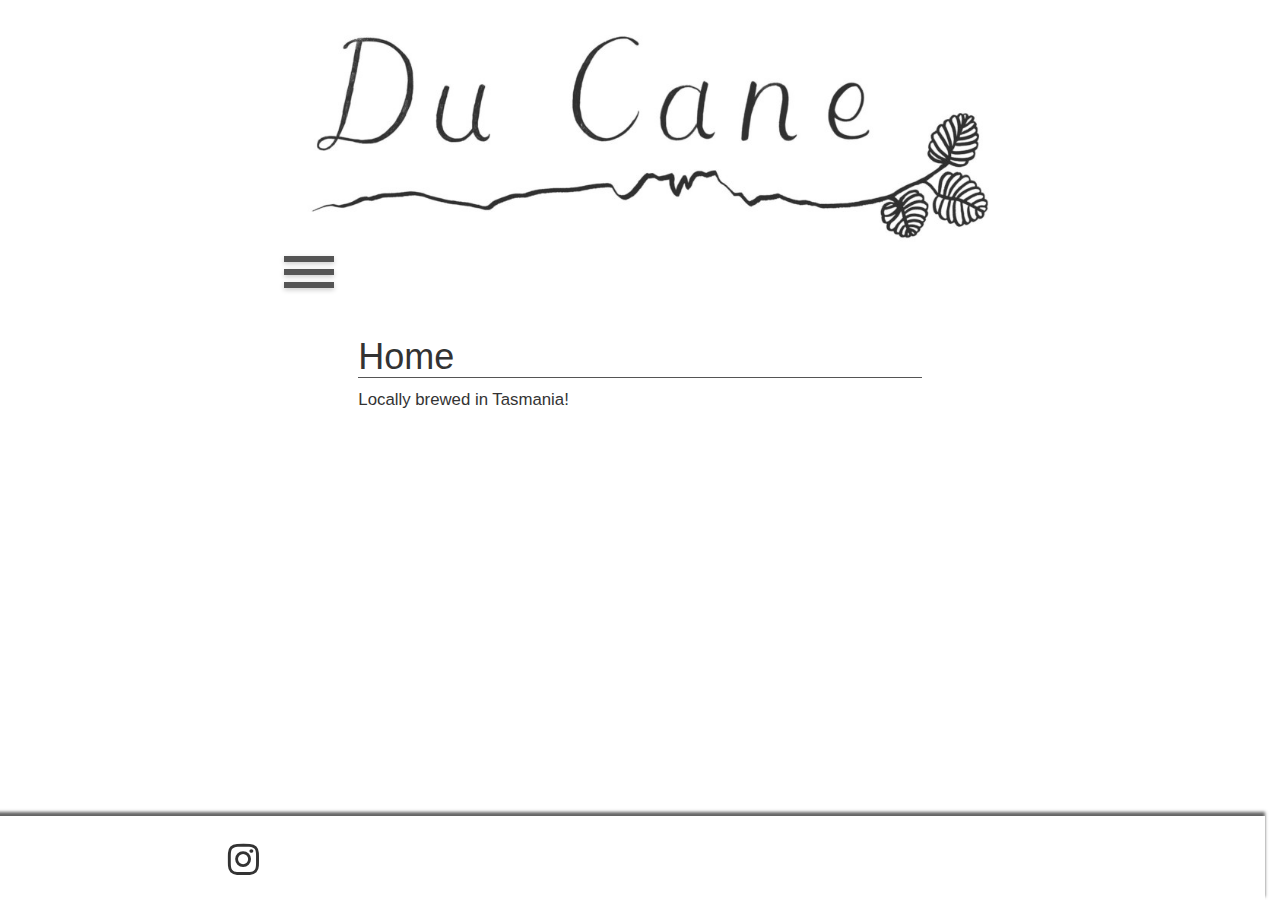
<file: index.html>
<!DOCTYPE html>
<html lang="en">

	<head>
		<meta charset="utf-8"/>
		<meta name="viewport" content="width=device-width,initial-scale=1.0">
  		<link rel="shortcut icon" type="image/x-icon" href="RES/D_Logo.ico" />

		<script src="https://ajax.googleapis.com/ajax/libs/jquery/3.2.1/jquery.min.js"></script>
		<script src="https://code.jquery.com/jquery-3.2.1.js"></script>
		<script type="text/javascript" src="app.js"></script>
		<script type="text/javascript">
			//Hamburger Menu Toggle
			$(document).ready(function(){
				$('.icon').click(function(){
					$('.icon').toggleClass('active');
					$('#menu-bg').toggleClass('hide-menu-items');
					$('#overlay').toggleClass('hide-menu');
				})
			})
		</script>
		
		<link href="https://fonts.googleapis.com/css?family=Arapey" rel="stylesheet">
		<link rel="stylesheet" href="https://cdnjs.cloudflare.com/ajax/libs/font-awesome/4.7.0/css/font-awesome.min.css">
		<link rel="stylesheet" type="text/css" href="style.css" media="screen" />
		<link rel="stylesheet" href="https://maxcdn.bootstrapcdn.com/bootstrap/3.3.7/css/bootstrap.min.css" integrity="sha384-BVYiiSIFeK1dGmJRAkycuHAHRg32OmUcww7on3RYdg4Va+PmSTsz/K68vbdEjh4u" crossorigin="anonymous">

		<script src="https://maxcdn.bootstrapcdn.com/bootstrap/3.3.7/js/bootstrap.min.js" integrity="sha384-Tc5IQib027qvyjSMfHjOMaLkfuWVxZxUPnCJA7l2mCWNIpG9mGCD8wGNIcPD7Txa" crossorigin="anonymous"></script>

		<title>Du Cane Brewing</title>
	</head>
	<body>

		<div id="overlay" class="hide-menu"></div>
		<div id="mid-section">
			<div class="banner">
				<img class="top-img" src="RES/DuCane_Logo.jpg">
			</div>
			
			<div class="row">
				<div class="col-xs-1 text-right;">
				</div>
				<div class="col-xs-2 text-right;">
					
					<div class="icon">
						<div class="hamburger"></div>
					</div>
					
				</div>
				<div class="col-xs-2 text-right;">
				</div>
				<div class="col-xs-4 text-right;">
					<div class="menu-overlay hide-menu-items" id="menu-bg">
						<a class="navlinks" id="load_home" onclick="loadContent('home')" href="javascript:void(0);">
							Home</a>
						<br><br>
						<a class="navlinks" id="load_peak" onclick="loadContent('peak')" href="javascript:void(0);">
							Peak (Pilsner)</a>
						<br><br>
						<a class="navlinks" id="load_hut" onclick="loadContent('hut')" href="javascript:void(0);">
							Hut (IPA)</a>
						<br><br>
							<a class="navlinks" id="load_contact-us" onclick="loadContent('contact-us')" href="javascript:void(0);">
								Contact Us</a>
					</div>

				</div>
				<div class="col-xs-3 spacer">
				</div>
			</div>
			
			<div class="row content-section" id="home">
				<div class="col-xs-2 text-right;">
				</div>
				<div class="col-xs-8 content">
					<h1 class="section-header"> Home</h1>
					Locally brewed in Tasmania!
				</div>
				<div class="col-xs-2">
				</div>
			</div>


			<div class="row content-section hide-content" id="peak">
				<div class="col-xs-2 text-right;">
				</div>
				<div class="col-xs-8 content">
					<h1 class="section-header"> Peak Pilsner</h1>
					<div class="beer-art">
						<img src="RES/PeakBeer.png" />
					</div>
					Light. Crisp. Delicious.
				</div>
				<div class="col-xs-2">
				</div>
			</div>


			<div class="row content-section hide-content" id="hut">
				<div class="col-xs-2 text-right;">
				</div>
				<div class="col-xs-8 content">
					<h1 class="section-header"> Hut IPA </h1>
					<div class="beer-art">
						<img src="RES/HutBeer.png" />
					</div>
					A wonderful pale ale full of flavour.
				</div>
				<div class="col-xs-2">
				</div>
			</div>


			<div class="row content-section hide-content" id="contact-us">
				<div class="col-xs-2 text-right;">
				</div>
				<div class="col-xs-8 content">
					<h1 class="section-header"> Contact us </h1>
					<a href="mailto:ducanebrewing@gmail.com">ducanebrewing@gmail.com</a>
				</div>
				<div class="col-xs-2">
				</div>
			</div>
		
		</div>
		
		<div class="row footer">
			<div class="col-xs-2">
			</div>
			<div class="col-xs-8 bottom-icons">
				<a href="https://www.instagram.com/ducanebrewing/" target="_blank" title="Instagram">
					<i class="fa fa-instagram big" id="icons"></i>
				</a>
			</div>
			<div class="col-xs-2">
			</div>
		</div>
		
		
		<!--script src="app.js"></script-->
		
		
	</body>
</html>
</file>
<file: style.css>
html, h1, h2, h3, p, a, ul, li {
	font-family: 'Arapey', serif;
	font-size: 16px;
	line-height:18px;
	padding:0;
	margin:0;
	color: #555;
}

body {
	/*background-color: #dff !important;*/
}


.section-header {
	border-bottom: 1px solid #555;
}

.error-header {
	font-family: 'Arapey', serif;
	font-size:3em;
	font-weight:bold;
	color:#555;
	white-space:nowrap;
	padding: 0.5em;
}

.error-text {
	font-size:1.4em;
	font-weight:bold;
	color:#555;
	white-space:nowrap;
	padding: 0.5em;
}

.error-link {
	font-size:1.1em;
	font-weight:bold;
	color:#57a;
	white-space:nowrap;
	padding: 0.5em;
}

.error-link:hover, .error-link:focus {
	color:#acf;
	text-decoration:none;
}

#mid-section {
	margin: 5px auto;
	text-align: center;
	max-width: 860px;
	background-color: #fff;
	z-index:0;
}

.banner img {
	max-width: 90%;
}

.icon {
	cursor: pointer;
	width: 50px;
	height: 45px;
	z-index: 11;
}

.spacer {
	width: 50px;
	height: 45px;
	content: '';
}

.hamburger {
	width: 50px;
	height: 6px;
	position: relative;
	z-index: 11;
	top: 20px;
	left: 25px;
	background: #555;
	transform: translate(-50%, -50%);
	box-shadow: 0 2px 5px rgba(0,0,0,.2);
	transition: 0.5s;
}

.hamburger:before,
.hamburger:after {
	content: '';
	width: 50px;
	height: 6px;
	position: absolute;
	background: #555;
	transform: translate(-50%, -50%);
	box-shadow: 0 2px 5px rgba(0,0,0,.2);
	transition: 0.5s;
}

.hamburger:before {
	top: -10px;
}

.hamburger:after {
	top: 16px;
}

.icon.active {
	position:fixed;
}

.icon.active .hamburger {
	background: rgba(0,0,0,0);
	box-shadow: 0 0 0 rgba(0,0,0,0);
}

.icon.active .hamburger:before {
	top: 0;
	transform: rotate(45deg);
	background: #fff;
}

.icon.active .hamburger:after {
	top: 0;
	transform: rotate(-45deg);
	background: #fff;
}


#overlay {
	position: fixed;
	width: 100%;
	height: 100%;
	z-index: 9;
	background: rgba(0,0,0,0.75);
	transition: 0.75s;
	transition-timing-function: ease-in-out;
}

#menu-bg {
	position: fixed;
	z-index: 10;
	transition: 0.75s;
	transition-timing-function: ease-in-out;
}


.hide-menu {
	width: 0 !important;
	opacity: 0;
	transition: 0.75s;
	transition-timing-function: ease-in-out;
}

.hide-menu-items {
	opacity: 0;
	height: 0;
	transition: 1s;
	transition-timing-function: ease-in-out;
}

.hide-content {
	/*opacity: 0;*/
	display:none;
	transition: 1.5s;
	transition-timing-function: ease-in-out;
}

.navlinks {
	color: #fff;
	font-size: 1.5em;
	text-decoration: none;
}

.navlinks:hover {
	color: #aaf;
	text-decoration: none;
}

.content {
	display: block;
	padding-top: 20px;
	text-align: left;
	font-size: 1.2em;
}

.content-section {
	/*min-height: 600px;*/
	padding-bottom: 100px;
}

.beer-art img {
	 width:65%;
}

.footer {
	position: fixed;
	background-color: #fff;
	bottom: -1px;
	width: 103%;
	padding-top: 10px;
	padding-bottom: 10px;
	box-shadow: 0px -4px 3px rgba(50, 50, 50, 0.75);
}

#icons{
	font-size:2.25em;
	color:#333;
	transition: 0.25s;
	transition-timing-function: ease-in-out;
	text-decoration: none;
	padding:0.4em;
}

#icons:hover {
	font-size:2.75em;
	color: #777;
	text-decoration: none;
	padding:0.25em;
}




	
@media only screen and (min-width: 535px) {
	
}


@media only screen and (min-width: 905px) {
	body {
		background-color: #fff;
	}
	
	.footer {
	width: 100%;
	}
}

@media only screen and (max-width: 820px) {
	
}

@media only screen and (max-width: 700px) {
	
}

@media only screen and (max-width: 560px) {
	
}

@media only screen and (max-width: 534px) {
	
}

@media only screen and (max-width: 350px) {
	
}

@media only screen and (max-width: 270px) {
	
}
</file>
